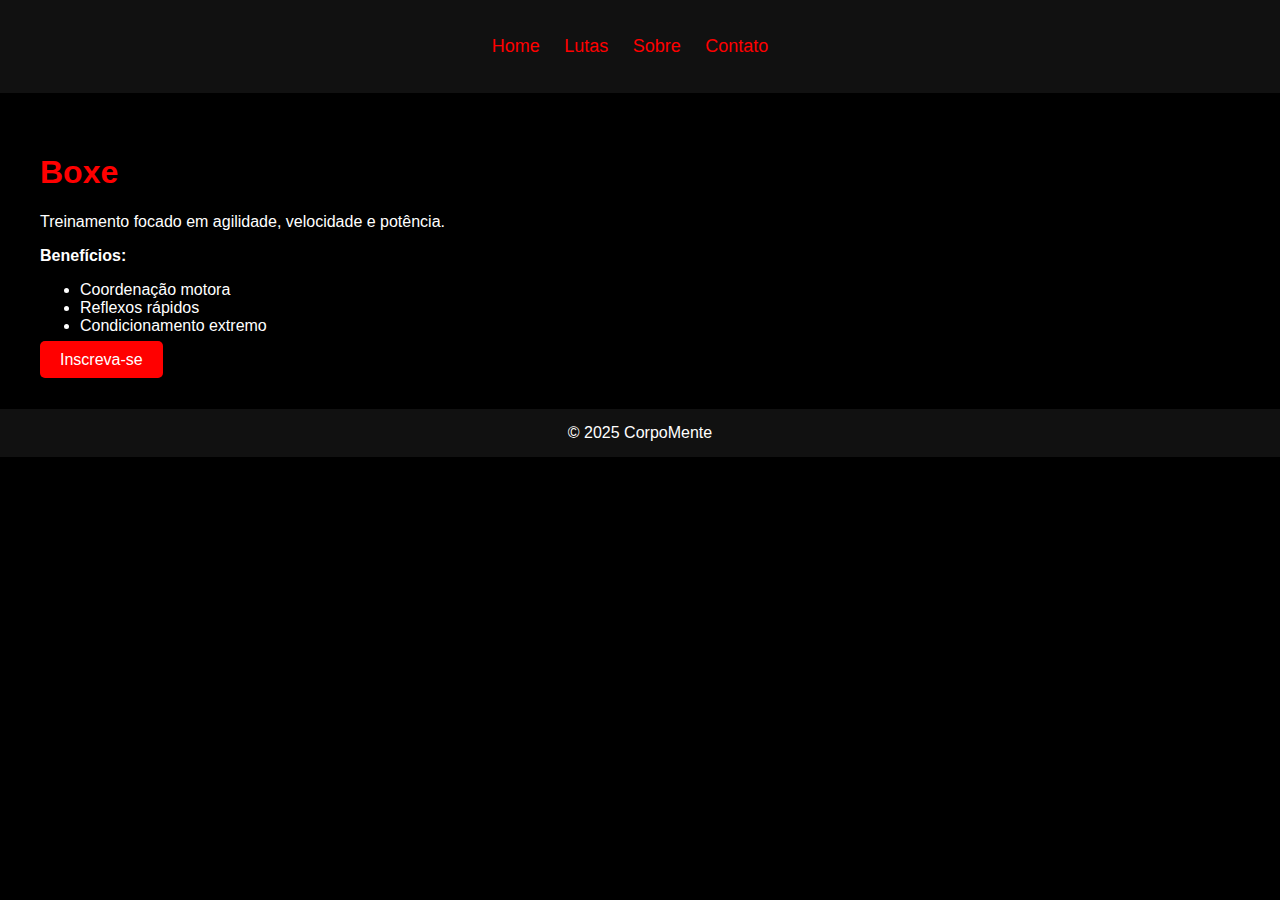
<file: boxe.html>
<!DOCTYPE html>
<html lang="pt-br">
<head>
<meta charset="UTF-8">
<meta name="viewport" content="width=device-width, initial-scale=1.0">
<title>Boxe - CorpoMente</title>

<style>
    body { background:#000; color:white; margin:0; font-family:Arial; }
    header { padding:20px; background:#111; }
    nav ul { list-style:none; text-align:center; padding:0; }
    nav li { display:inline-block; margin-right:20px; }
    nav a { color:red; text-decoration:none; font-size:18px; }
    .container { display:flex; gap:30px; padding:40px; }
    img { width:50%; border-radius:10px; }
    h1 { color:red; }
    .btn { background:red; padding:10px 20px; color:white; text-decoration:none; border-radius:5px; }
    footer { background:#111; text-align:center; padding:15px; }
</style>

</head>
<body>

<header>
<nav>
<ul>
    <li><a href="index.html">Home</a></li>
    <li><a href="lutas.html">Lutas</a></li>
    <li><a href="sobre.html">Sobre</a></li>
    <li><a href="contato.html">Contato</a></li>
</ul>
</nav>
</header>

<section class="container">
    

    <div>
        <h1>Boxe</h1>
        <p>Treinamento focado em agilidade, velocidade e potência.</p>

        <strong>Benefícios:</strong>
        <ul>
            <li>Coordenação motora</li>
            <li>Reflexos rápidos</li>
            <li>Condicionamento extremo</li>
        </ul>

        <a class="btn" href="contato.html">Inscreva-se</a>
    </div>
</section>

<footer>© 2025 CorpoMente</footer>

</body>
</html>
</file>
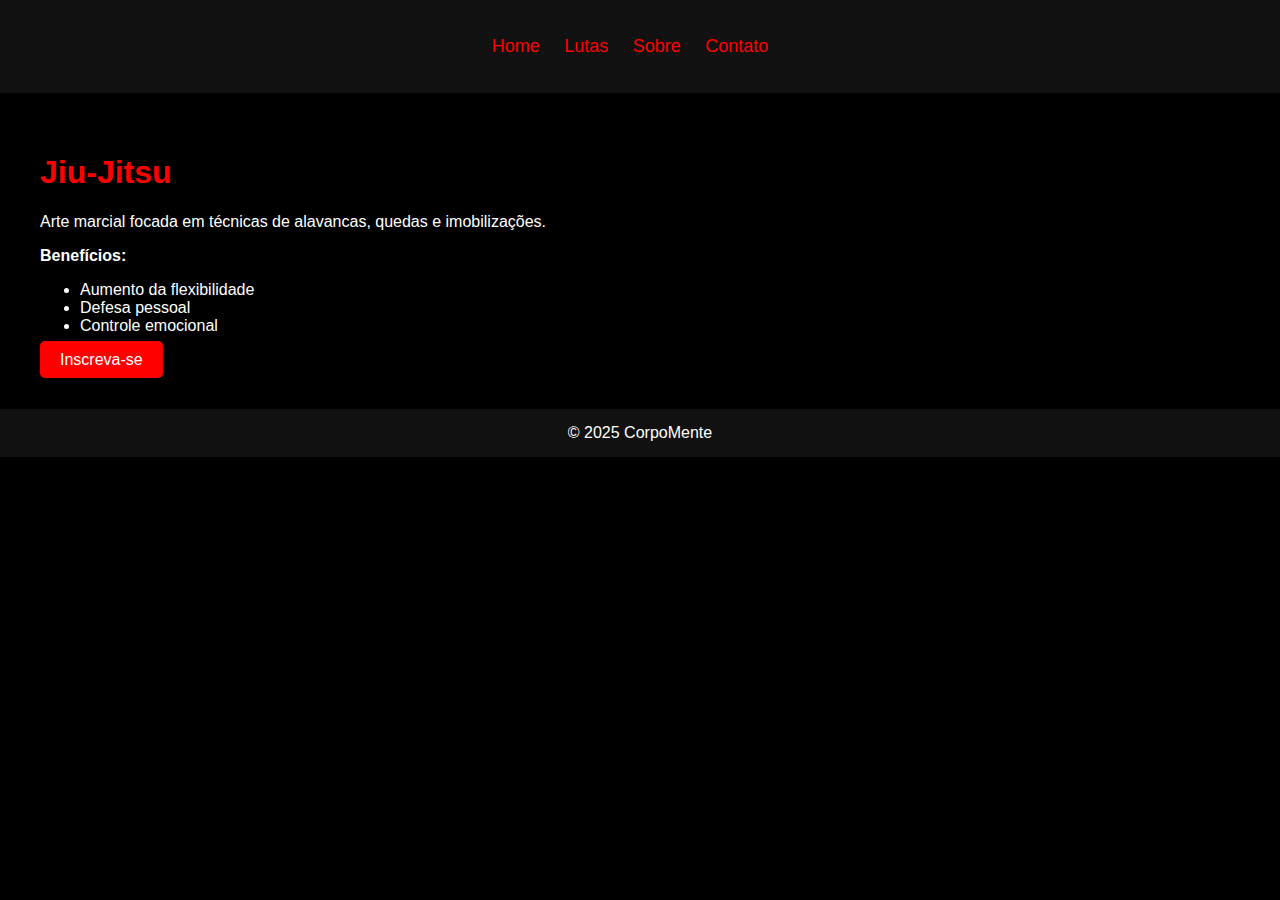
<file: jiujitsu.html>
<!DOCTYPE html>
<html lang="pt-br">
<head>
    <meta charset="UTF-8">
    <meta name="viewport" content="width=device-width, initial-scale=1.0">
    <title>Jiu-Jitsu - CorpoMente</title>

<style>
    body { background:#000; color:#fff; margin:0; font-family:Arial; }
    header { background:#111; padding:20px; }
    nav ul { text-align:center; padding:0; list-style:none; }
    nav ul li { display:inline-block; margin-right:20px; }
    nav a { color:red; text-decoration:none; font-size:18px; }
    .container { display:flex; padding:40px; gap:30px; }
    img { width:50%; border-radius:10px; }
    h1 { color:red; }
    .btn { background:red; padding:10px 20px; color:#fff; text-decoration:none; border-radius:5px; }
    footer { text-align:center; padding:15px; background:#111; }
</style>

</head>
<body>

<header>
    <nav>
        <ul>
            <li><a href="index.html">Home</a></li>
            <li><a href="lutas.html">Lutas</a></li>
            <li><a href="sobre.html">Sobre</a></li>
            <li><a href="contato.html">Contato</a></li>
        </ul>
    </nav>
</header>

<section class="container">
   

    <div>
        <h1>Jiu-Jitsu</h1>
        <p>Arte marcial focada em técnicas de alavancas, quedas e imobilizações.</p>

        <p><strong>Benefícios:</strong></p>
        <ul>
            <li>Aumento da flexibilidade</li>
            <li>Defesa pessoal</li>
            <li>Controle emocional</li>
        </ul>

        <a href="contato.html" class="btn">Inscreva-se</a>
    </div>
</section>

<footer>© 2025 CorpoMente</footer>

</body>
</html>
</file>
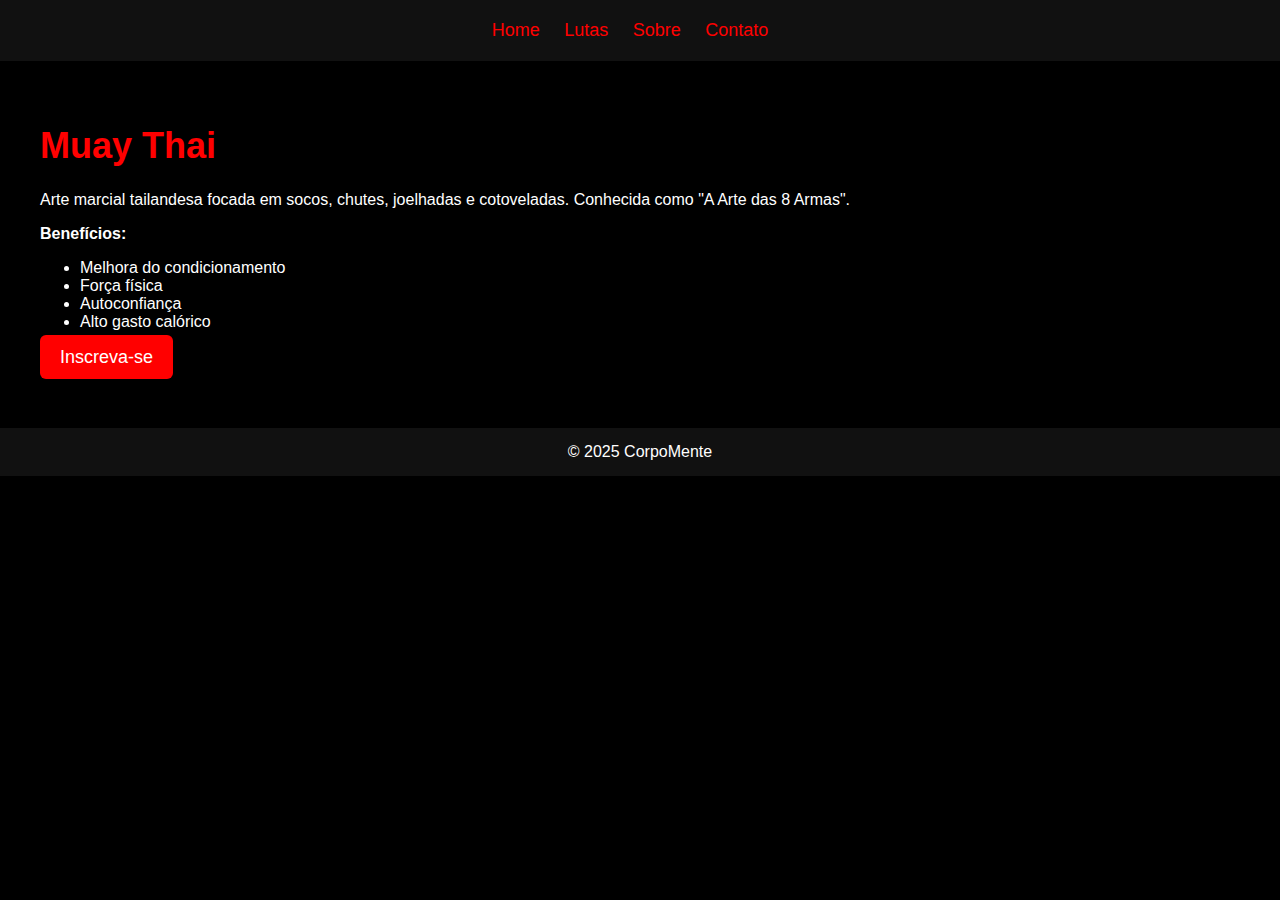
<file: muaythai.html>
<!DOCTYPE html>
<html lang="pt-br">
<head>
    <meta charset="UTF-8">
    <meta name="viewport" content="width=device-width, initial-scale=1.0">
    <title>Muay Thai - CorpoMente</title>

<style>
    body {
        margin: 0;
        padding: 0;
        background: #000;
        color: #fff;
        font-family: Arial, sans-serif;
    }

    header {
        background: #111;
        padding: 20px;
    }

    nav ul {
        list-style: none;
        padding: 0;
        margin: 0;
        text-align: center;
    }

    nav ul li {
        display: inline-block;
        margin-right: 20px;
    }

    nav ul li a {
        color: red;
        text-decoration: none;
        font-size: 18px;
    }

    .container {
        display: flex;
        padding: 40px;
        gap: 30px;
    }

    .container img {
        width: 50%;
        border-radius: 10px;
    }

    .info h1 {
        color: red;
        font-size: 36px;
    }

    .btn {
        background: red;
        padding: 12px 20px;
        text-decoration: none;
        color: #fff;
        border-radius: 6px;
        font-size: 18px;
    }

    .btn:hover {
        background: #b80000;
    }

    footer {
        text-align: center;
        padding: 15px;
        background: #111;
        margin-top: 20px;
    }
</style>

</head>
<body>

<header>
    <nav>
        <ul>
            <li><a href="index.html">Home</a></li>
            <li><a href="lutas.html">Lutas</a></li>
            <li><a href="sobre.html">Sobre</a></li>
            <li><a href="contato.html">Contato</a></li>
        </ul>
    </nav>
</header>

<section class="container">
   

    <div class="info">
        <h1>Muay Thai</h1>
        <p>Arte marcial tailandesa focada em socos, chutes, joelhadas e cotoveladas. Conhecida como "A Arte das 8 Armas".</p>
        <p><strong>Benefícios:</strong></p>
        <ul>
            <li>Melhora do condicionamento</li>
            <li>Força física</li>
            <li>Autoconfiança</li>
            <li>Alto gasto calórico</li>
        </ul>

        <a class="btn" href="contato.html">Inscreva-se</a>
    </div>
</section>

<footer>
    © 2025 CorpoMente
</footer>

</body>
</html>
</file>
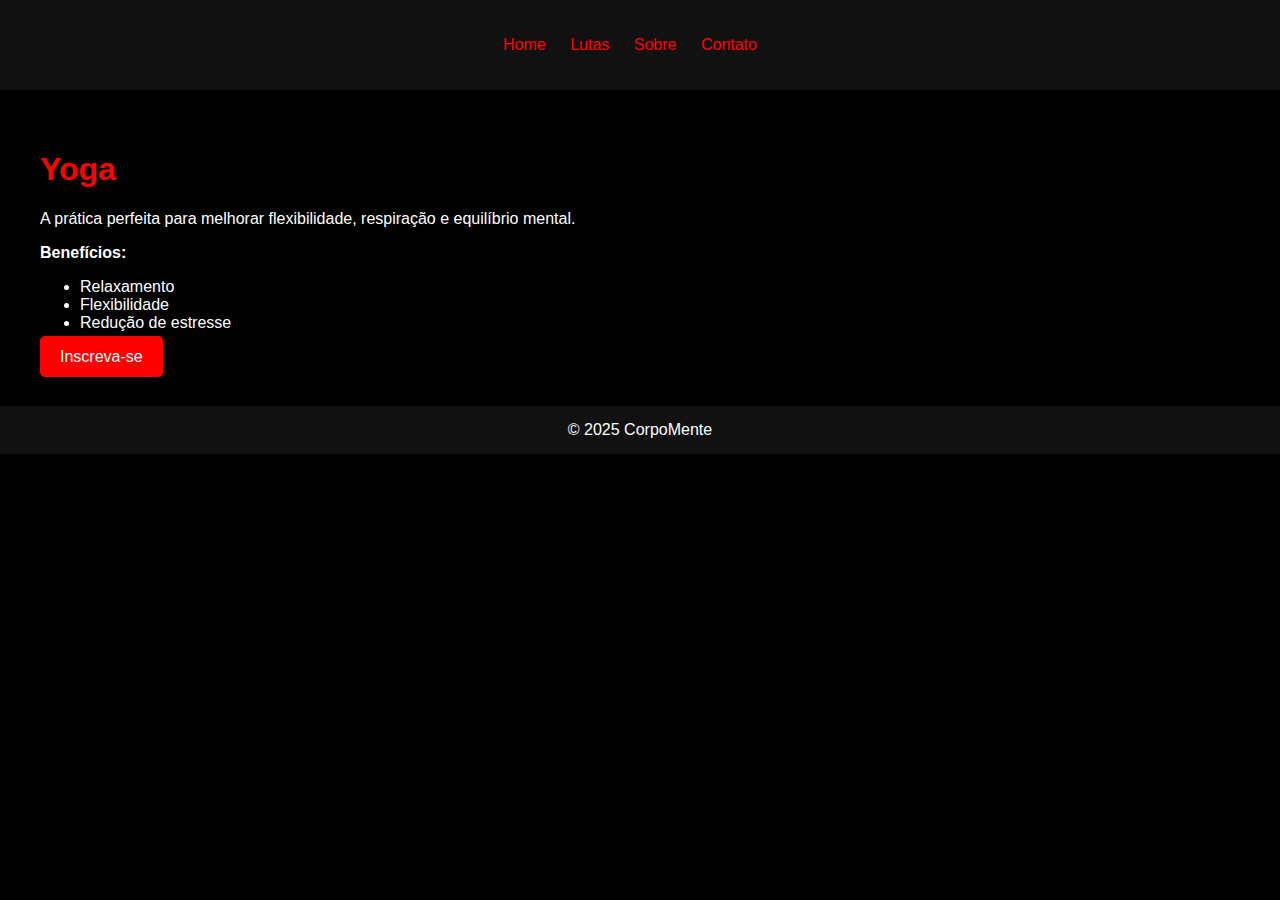
<file: ybm.html>
<!DOCTYPE html>
<html lang="pt-br">
<head>
<meta charset="UTF-8">
<meta name="viewport" content="width=device-width, initial-scale=1.0">
<title>Yoga - CorpoMente</title>

<style>
    body { background:black; color:white; font-family:Arial; margin:0; }
    header { background:#111; padding:20px; }
    nav ul { padding:0; list-style:none; text-align:center; }
    nav li { display:inline-block; margin-right:20px; }
    nav a { color:red; text-decoration:none; }
    .container { display:flex; gap:30px; padding:40px; }
    img { width:50%; border-radius:15px; }
    h1 { color:red; }
    .btn { background:red; padding:12px 20px; text-decoration:none; color:white; border-radius:5px; }
    footer { padding:15px; background:#111; text-align:center; }
</style>

</head>
<body>

<header>
<nav>
<ul>
    <li><a href="index.html">Home</a></li>
    <li><a href="lutas.html">Lutas</a></li>
    <li><a href="sobre.html">Sobre</a></li>
    <li><a href="contato.html">Contato</a></li>
</ul>
</nav>
</header>

<section class="container">
  

    <div>
        <h1>Yoga</h1>
        <p>A prática perfeita para melhorar flexibilidade, respiração e equilíbrio mental.</p>

        <strong>Benefícios:</strong>
        <ul>
            <li>Relaxamento</li>
            <li>Flexibilidade</li>
            <li>Redução de estresse</li>
        </ul>

        <a class="btn" href="contato.html">Inscreva-se</a>
    </div>
</section>

<footer>© 2025 CorpoMente</footer>

</body>
</html>
</file>
